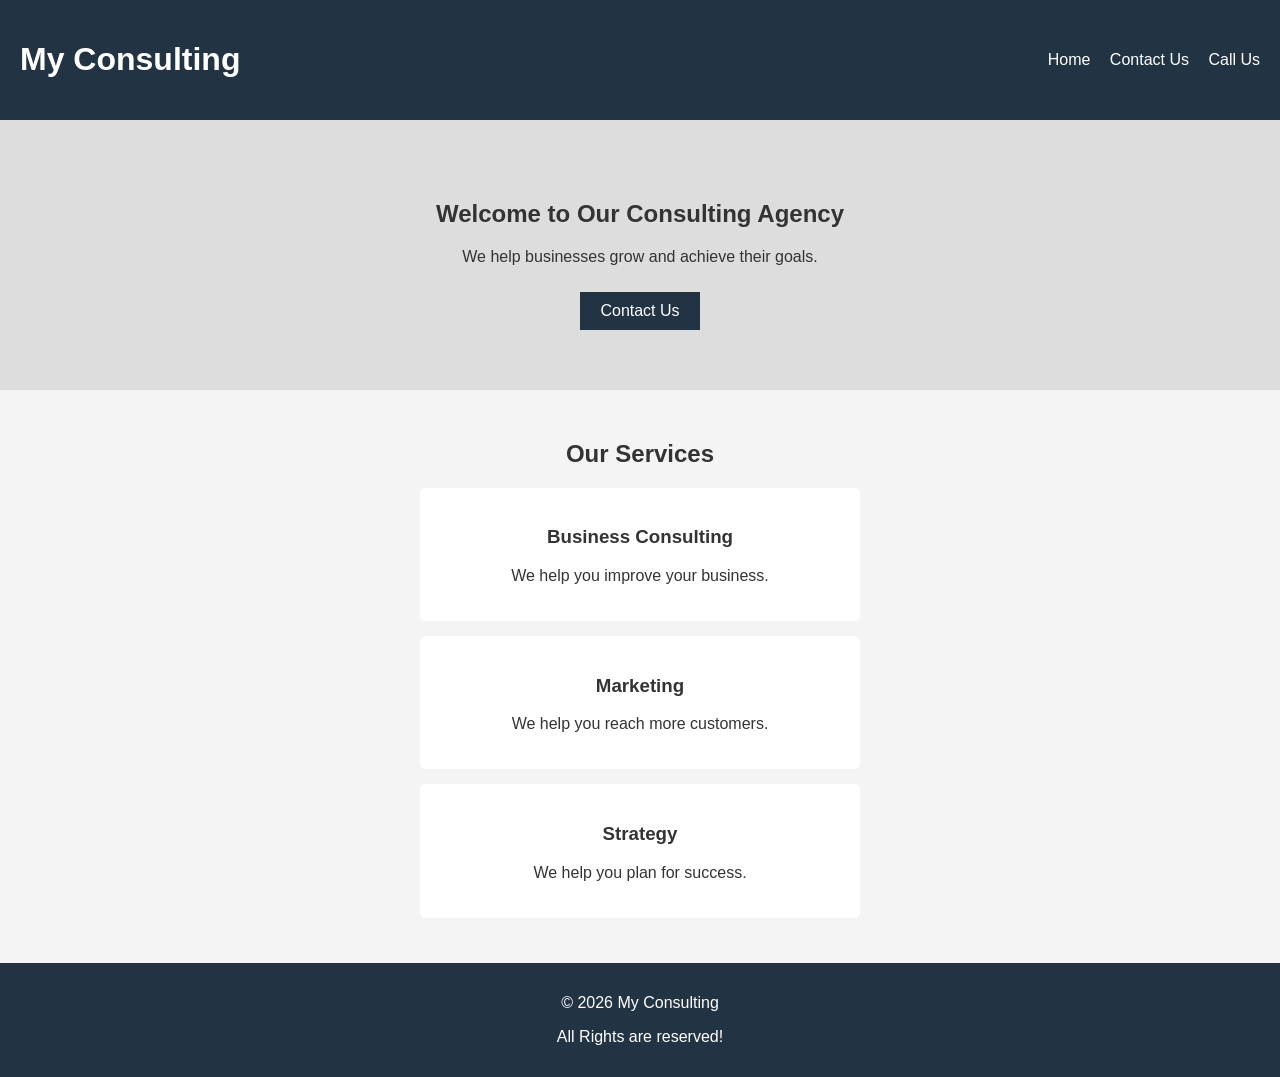
<file: index.html>
<!doctype html>
<html lang="en">
  <head>
    <meta charset="UTF-8" />
    <meta name="viewport" content="width=device-width, initial-scale=1.0" />
    <title>My Consulting</title>
    <link rel="stylesheet" href="style.css" />
  </head>
  <body>
    <header>
      <h1>My Consulting</h1>
      <nav>
        <a href="index.html">Home</a>
        <a href="contact.html">Contact Us</a>
        <a href="#">Call Us</a>
      </nav>
    </header>

    <section class="hero">
      <h2>Welcome to Our Consulting Agency</h2>
      <p>We help businesses grow and achieve their goals.</p>
      <a href="contact.html" class="btn">Contact Us</a>
    </section>

    <section class="services">
      <h2>Our Services</h2>

      <div class="service">
        <h3>Business Consulting</h3>
        <p>We help you improve your business.</p>
      </div>

      <div class="service">
        <h3>Marketing</h3>
        <p>We help you reach more customers.</p>
      </div>

      <div class="service">
        <h3>Strategy</h3>
        <p>We help you plan for success.</p>
      </div>
    </section>

    <footer>
      <p>&copy; 2026 My Consulting</p>
      <p>All Rights are reserved!</p>
    </footer>
  </body>
</html>
</file>
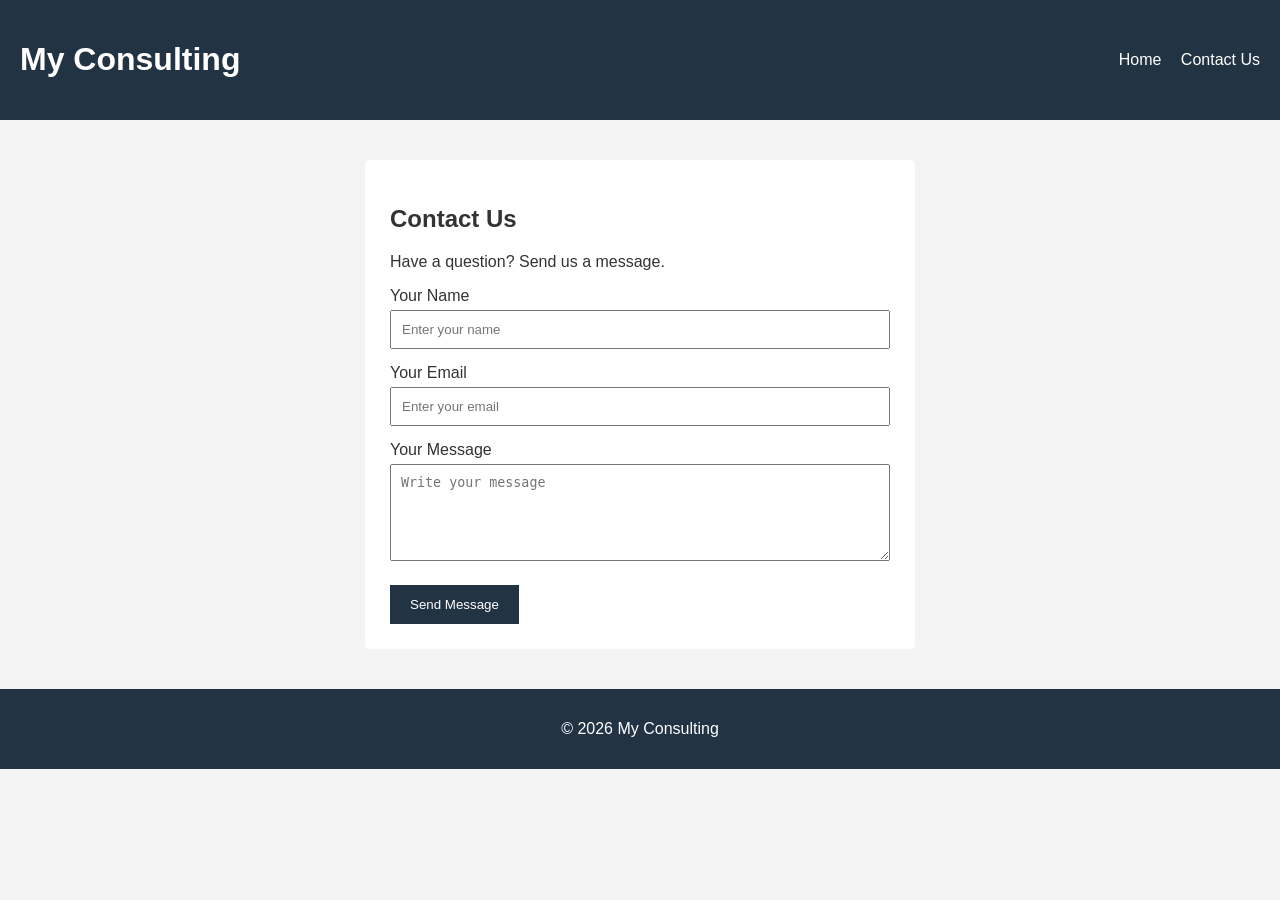
<file: contact.html>
<!doctype html>
<html lang="en">
  <head>
    <meta charset="UTF-8" />
    <meta name="viewport" content="width=device-width, initial-scale=1.0" />
    <title>Contact Us</title>
    <link rel="stylesheet" href="style.css" />
  </head>
  <body>
    <header>
      <h1>My Consulting</h1>
      <nav>
        <a href="index.html">Home</a>
        <a href="contact.html">Contact Us</a>
      </nav>
    </header>

    <section class="contact">
      <h2>Contact Us</h2>
      <p>Have a question? Send us a message.</p>

      <form>
        <label for="name">Your Name</label>
        <input type="text" id="name" placeholder="Enter your name" required />

        <label for="email">Your Email</label>
        <input
          type="email"
          id="email"
          placeholder="Enter your email"
          required
        />

        <label for="message">Your Message</label>
        <textarea
          id="message"
          rows="5"
          placeholder="Write your message"
          required
        ></textarea>

        <button type="submit">Send Message</button>
      </form>
    </section>

    <footer>
      <p>&copy; 2026 My Consulting</p>
    </footer>
  </body>
</html>
</file>
<file: style.css>
/* General styles */
body {
  font-family: Arial, sans-serif;
  margin: 0;
  background-color: #f4f4f4;
  color: #333;
}

/* Header */
header {
  background-color: #234;
  color: white;
  padding: 20px;
  display: flex;
  justify-content: space-between;
  align-items: center;
}

nav a {
  color: white;
  text-decoration: none;
  margin-left: 15px;
}

/* Home page */
.hero {
  text-align: center;
  padding: 60px 20px;
  background-color: #ddd;
}

.btn {
  display: inline-block;
  background-color: #234;
  color: white;
  padding: 10px 20px;
  text-decoration: none;
  margin-top: 10px;
}

.services {
  text-align: center;
  padding: 30px;
}

.service {
  background-color: white;
  padding: 20px;
  margin: 15px auto;
  max-width: 400px;
  border-radius: 5px;
}

/* Contact page */
.contact {
  max-width: 500px;
  margin: 40px auto;
  padding: 25px;
  background-color: white;
  border-radius: 5px;
}

form label {
  display: block;
  margin-top: 15px;
}

input,
textarea {
  width: 100%;
  padding: 10px;
  margin-top: 5px;
  box-sizing: border-box;
}

button {
  margin-top: 20px;
  padding: 12px 20px;
  background-color: #234;
  color: white;
  border: none;
  cursor: pointer;
}

button:hover,
.btn:hover {
  background-color: #456;
}

/* Footer */
footer {
  text-align: center;
  padding: 15px;
  background-color: #234;
  color: white;
}
</file>
